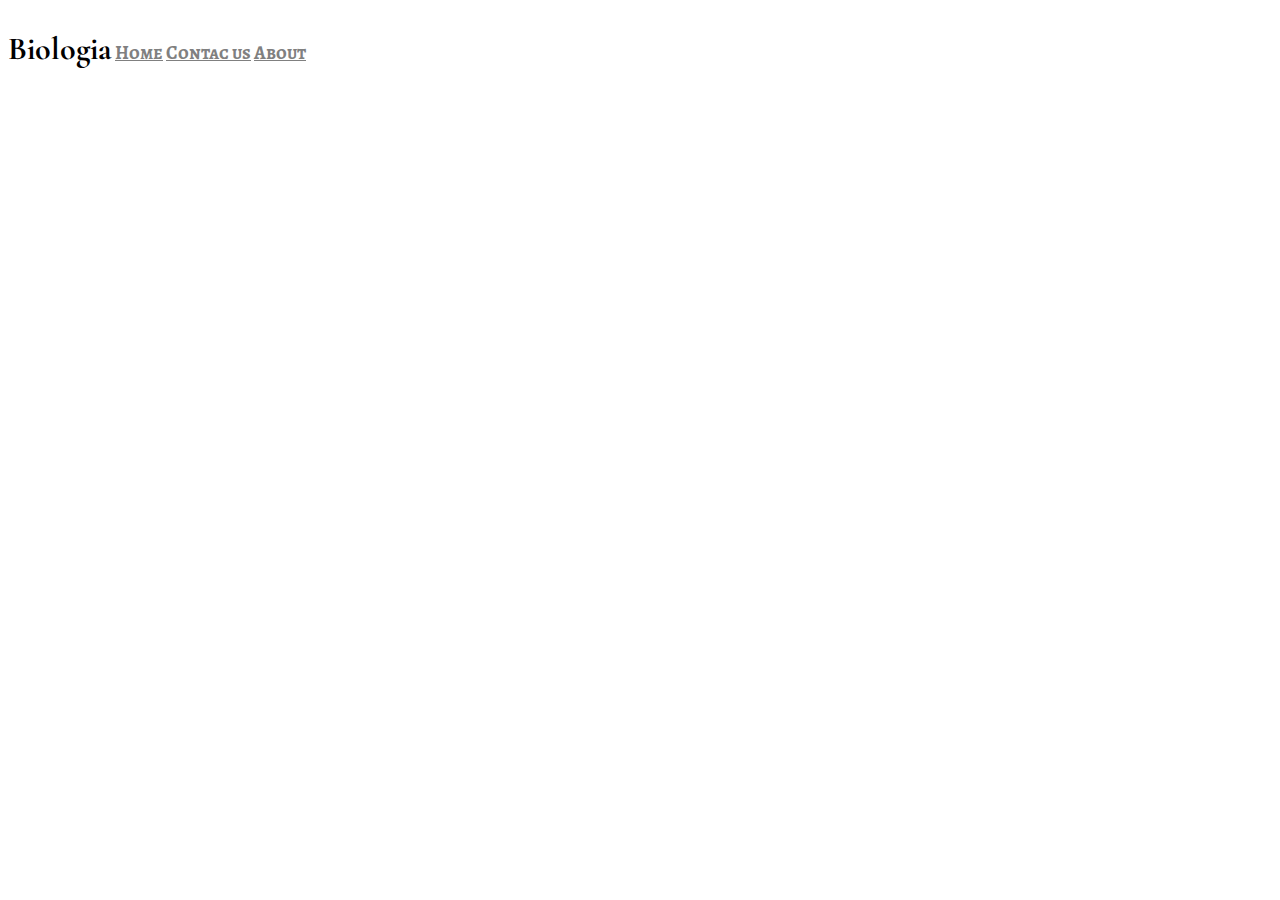
<file: SP3072118/index.html>
<!DOCTYPE html>
<html lang="en">
<head>
    <meta charset="UTF-8">
    <meta http-equiv="X-UA-Compatible" content="IE=edge">
    <meta name="viewport" content="width=device-width, initial-scale=1.0">
    <link rel="stylesheet" href="style.css">
    <style>
        @import url('https://fonts.googleapis.com/css2?family=Cormorant+Garamond:ital,wght@0,300;0,400;1,300&display=swap');
        @import url('https://fonts.googleapis.com/css2?family=Alegreya+SC:wght@500&family=Cormorant+Garamond:ital,wght@0,300;0,400;1,300&display=swap');
    </style>
    <title>Laminas de Biologia</title>
</head>
<body>
    <heaerd>
        <h1>Biologia</h1>
        <nav>
            <h3>
                <a href=""><u>Home</u></a>
                <a href=""><u>Contac us</u></a>
                <a href=""><u>About</u></a>
            </h3>
        </nav>
    </header>
</body>
</html>
</file>
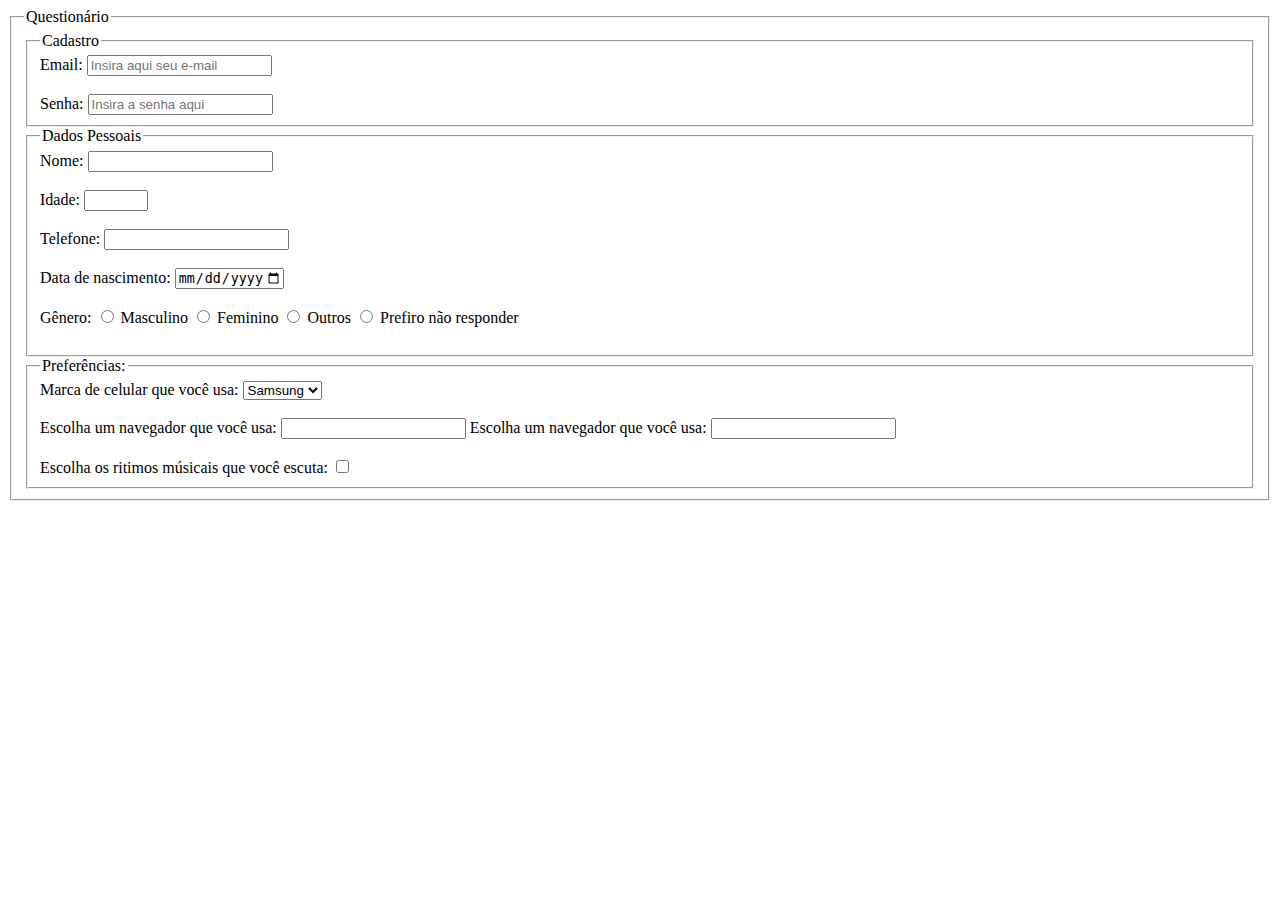
<file: oi.html>
<!DOCTYPE html>
<html lang="en">
<head>
    <meta charset="UTF-8">
    <meta http-equiv="X-UA-Compatible" content="IE=edge">
    <meta name="viewport" content="width=device-width, initial-scale=1.0">
    <title>Document</title>
</head>
<body>
    <form action="">
        <fieldset>
            <legend>Questionário</legend>
            <fieldset>
                <legend>Cadastro</legend>
                
                <label for="email">Email: </label>
                <input type="email" 
                        id="email" 
                        name="email" 
                        placeholder="Insira aqui seu e-mail"
                        required/>
                <br><br>
                <label for="senha">Senha: </label>
                <input type="password" 
                        id="senha" 
                        name="senha" 
                        placeholder="Insira a senha aqui" 
                        min="8" max="16"
                        required/>
            </fieldset>
            <fieldset>
                <legend>Dados Pessoais</legend>

                <label for="nome">Nome: </label>
                <input type="text" 
                        name="nome" 
                        id="nome"
                        required/>
                <br><br>
                <label for="idade">Idade: </label>
                <input type="number" 
                        name="idade" 
                        id="idade"
                        max="150"
                        min="5"
                        required/>
                <br><br>
                <label for="telefone">Telefone: </label>
                <input type="text" 
                        name="telefone" 
                        id="telefone"
                        min= 11 max="21"
                        required>
                <!--MAX 21 por conta dos caracteres () e - e os possíveis espaços e o código do país-->
                <br><br>
                <label for="nascimento"> Data de nascimento: </label>
                <input type="date" 
                        name="nascimento" 
                        id="nascimento"
                        min="1873-01-01"
                        max="2018-01-01"
                        required/>
                <br><br>
                <label for="genero">Gênero: </label>
                <input type="radio" name="genero" id="masculino" value="masculino">
                <label for="genero"> Masculino</label>
                <input type="radio" name="genero" id="feminino" value="feminino">
                <label for="feminino">Feminino</label>
                <input type="radio" name="genero" id="outros" value="Outros">
                <label for="outros"> Outros</label>
                <input type="radio" name="genero" id="pfn" value="Prefiro não responder">
                <label for="pfn">Prefiro não responder</label>
                <br><br>
            </fieldset>

            <fieldset>
                <legend>Preferências:</legend>
                <label for="marcas">Marca de celular que você usa:</label>
                <select name="marcas" id="marcas">
                    <option value="Samsung">Samsung</option>
                    <option value="LG">LG</option>
                    <option value="Positivo">Positivo</option>
                    <option value="Lenovo">Lenovo</option>
                    <option value="Apple">Apple</option>
                    <option value="Xaiomi">Xaiomi</option>
                    <option value="Motorola">Motorola</option>
                </select>
                <br><br>
                <label for="browser">Escolha um navegador que você usa: </label>
                <input type="text" name="browser" id="browser" list="browser">
                <datalist id="browser">
                    <option value="Google">
                    <option value="Mozila Firefox">
                    <option value="Thor">    
                </datalist>
                <label for="navegador">Escolha um navegador que você usa: </label>
                <input type="text" name="navegador" id="navegador">
                <br><br>
                <label for="musica">Escolha os ritimos músicais que você escuta: </label>
                <input type="checkbox" name="" id="">
            </fieldset>
        </fieldset>
    </form>
</body>
</html>
</file>
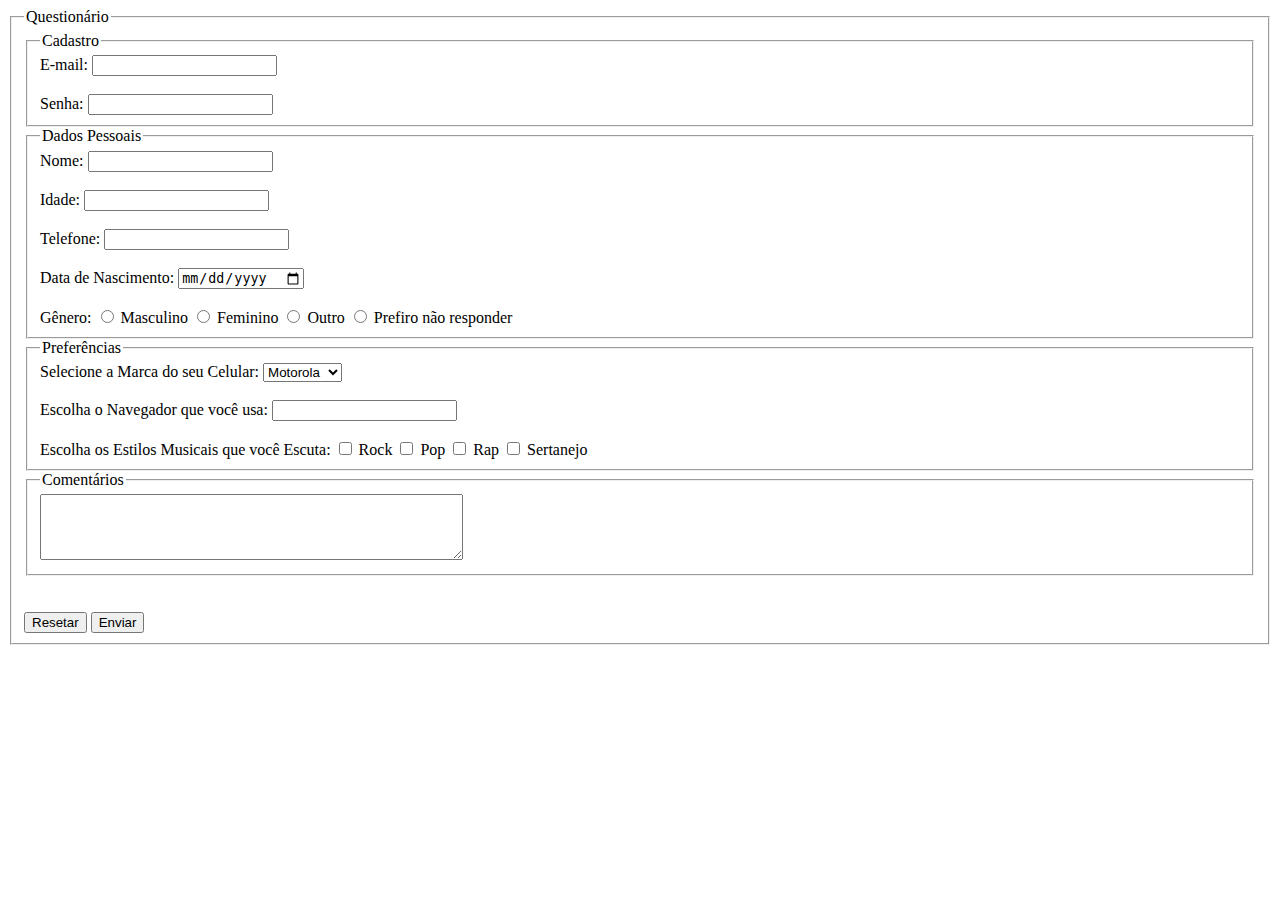
<file: Formulário/Formulario.html>
<!DOCTYPE html>
<html lang="pt-br">
<head>
    <meta charset="UTF-8">
    <meta http-equiv="X-UA-Compatible" content="IE=edge">
    <meta name="viewport" content="width=device-width, initial-scale=1.0">
    <title>Document</title>
</head>
<body>
    
    <form> 
        <fieldset> 
            <legend> Questionário </legend>

            <fieldset>
                <legend> Cadastro </legend>

                <label>E-mail: </label> 
                <input type="email" name="email" > 
                <br><br>

                <label>Senha: </label> 
                <input type="password" name="senha">
            </fieldset>
    
            <fieldset>
                <legend> Dados Pessoais </legend>

                <label>Nome: </label> 
                <input type="text"> 
                <br><br>

                <label>Idade:  </label> 
                <input type="number"> 
                <br><br>

                <label>Telefone:  </label>  
                <input type="text"> 
                <br><br>
                
                <label>Data de Nascimento: </label> 
                <input type="date"> 
                <br><br>

                <label for="genero">Gênero: </label> 

                <input type="radio" id="masculino" name="genero" value="masculino"> 
                <label for="masculino">Masculino</label>

                <input type="radio" id="feminino" name="genero" value="feminino">
                <label for="feminino">Feminino</label>

                <input type="radio" id="outro" name="genero" value="outro">
                <label for="outro">Outro</label>

                <input type="radio" id="nenhuma" name="genero" value="nenhuma">
                <label for="nenhuma">Prefiro não responder</label> 

            </fieldset>

            <fieldset>
            <legend> Preferências</legend>

                <label> Selecione a Marca do seu Celular: </label>

                <select name="celular" id="marca"> 
                    <option value="Motorola"> Motorola </option>
                    <option value="Xiaomi"> Xiaomi </option>
                    <option value="Apple"> Apple </option>
                    <option value="Samsung"> Samsung </option>
                </select>
                <br><br>
                
                <label>Escolha o Navegador que você usa: </label> 

            <input type="text" id="browser" name="browser" list="browsers"> <br> <br>
                <datalist> 
                    <option value="Chrome"></option> 
                    <option value="Edge"></option> 
                    <option value="Firefox"></option> 
                </datalist>

            <label>Escolha os Estilos Musicais que você Escuta: </label>
            
            <input type="checkbox"> Rock
            <input type="checkbox"> Pop
            <input type="checkbox"> Rap
            <input type="checkbox"> Sertanejo

        </fieldset>

            <fieldset>
                <legend> Comentários </legend>
                <textarea id="comentario" name="comentario" rows="4" cols="50" placeholder="Digite um comentário!">    </textarea>
            </fieldset>
            <br><br>

            <button type="reset"> Resetar </button>
            <button type="submit"> Enviar </button>

        </fieldset>
        
    </form>
</body>
</html>
</file>
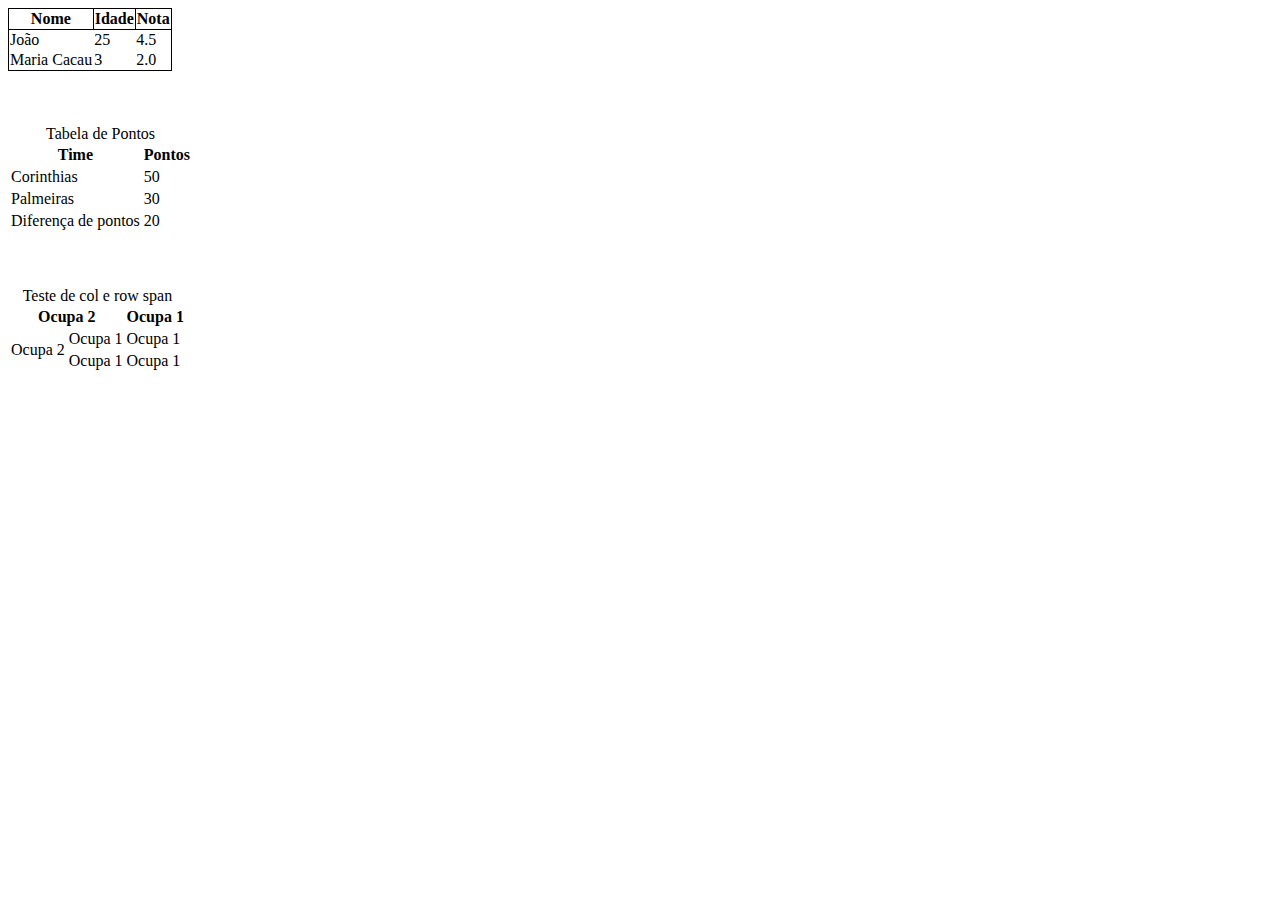
<file: Tabela/Resto_da_Aula.html>
<!DOCTYPE html>
<html lang="en">
<head>
    <meta charset="UTF-8">
    <meta http-equiv="X-UA-Compatible" content="IE=edge">
    <meta name="viewport" content="width=device-width, initial-scale=1.0">
    <title>Document</title>
</head>
<body>
    <table style="border: 1px solid black; border-collapse: collapse;">
        <tr>
            <th style="border: 1px solid black;">Nome</th>
            <th style=" border: 1px solid black;">Idade</th>
            <th style="border: 1px solid black;">Nota</th>
        </tr>
        <tr>
            <td>João</td>
            <td>25</td>
            <td>4.5</td>
        </tr>
        <tr>
            <td>Maria Cacau</td>
            <td>3</td>
            <td>2.0</td>
        </tr>
    </table>
    <br><br><br>
    <table>
        <caption>Tabela de Pontos</caption>
        <thead>
            <tr>
                <th>Time</th>
                <th>Pontos</th>
            </tr>
        </thead>
        <tbody>
            <tr>
                <td>
                    Corinthias
                </td>
                <td>
                    50
                </td>
            </tr>
            <tr>
                <td>Palmeiras</td>
                <td>30</td>
            </tr>
        </tbody>
        <tfoot>
            <tr>
                <td>Diferença de pontos</td>
                <td>20</td>
            </tr>
        </tfoot>
    </table>
    <table>
        <br><br><br>
        <caption>Teste de col e row span</caption>
        <tr>
            <th colspan="2"> Ocupa 2</th>
            <th>Ocupa 1</th>

        </tr>
        <tr>
            <td rowspan="2">Ocupa 2</td>
            <td style="text-align: center;">Ocupa 1</td>
            <td>Ocupa 1</td>
        </tr>
        <tr>
            <td style="text-align: center;">Ocupa 1</td>
            <td>Ocupa 1</td>
        </tr>
    </table>
</body>
</html>
</file>
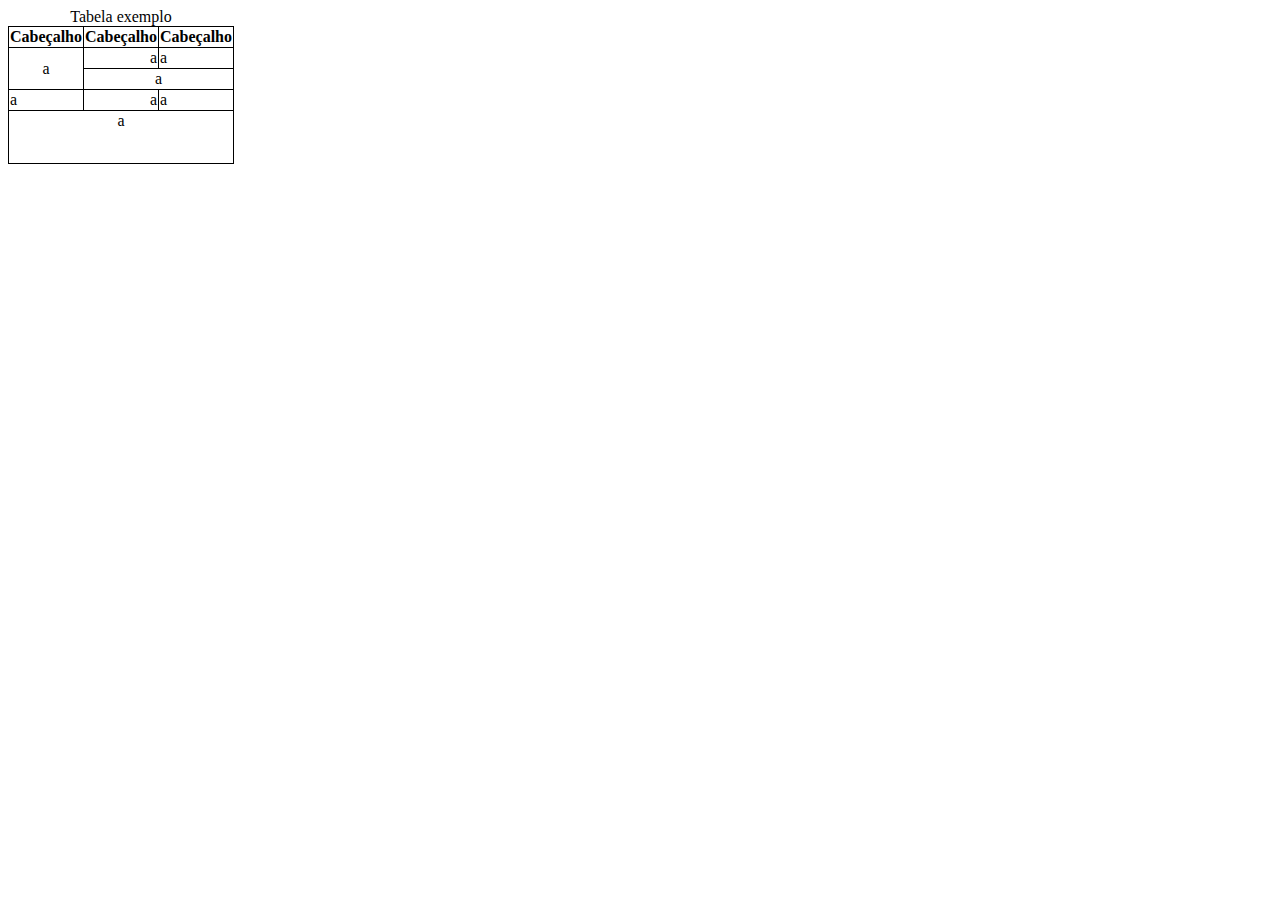
<file: Tabela/Tabela_Formatada.html>
<!DOCTYPE html>
<html lang="en">

<head>
    <meta charset="UTF-8">
    <meta http-equiv="X-UA-Compatible" content="IE=edge">
    <meta name="viewport" content="width=device-width, initial-scale=1.0">
    <title>Document</title>
    <link rel="shortcut icon" href="icone-linkedin-ronde-originale.png" type="image/x-icon">
</head>

<body>
    <table style="border: 1px solid black; border-collapse: collapse;">
        <caption>Tabela exemplo</caption>
        <tr>
            <th style="border: 1px solid black; ">Cabeçalho</th>
            <th style="border: 1px solid black;">Cabeçalho
                <th style="border: 1px solid black;">Cabeçalho</th>
        </tr>
        <tr>
            <td rowspan="2" style="text-align: center; vertical-align: middle; border: 1px solid black;">a</td>
            <td style="text-align: right;border: 1px solid black;">a</td>
            <td style="text-align: left;border: 1px solid black;">a</td>
        </tr>
        <tr>
            <td colspan="2" style="text-align: center; border: 1px solid black;">a</td>
        </tr>
        <tr>
            <td style="text-align: left; border: 1px solid black;">a</td>
            <td style="text-align: right; border: 1px solid black;">a</td>
            <td style="text-align: left; border: 1px solid black;">a</td>
        </tr>
        <tr>
            <td colspan="3" style="text-align: center; vertical-align: top; border: 1px solid black; height: 50px;">a</td>
        </tr>

    </table>
</body>

</html>
</file>
<file: SP3072118/style.css>
header{
    position: absolute;

    background-color: whitesmoke;
    box-shadow: 3px;
    
}

h1{
    display: inline-block;
    font-family: 'Cormorant Garamond', serif;
}

h3{
    font-family: 'Alegreya SC', serif;
}

a{
    color: gray;
}

nav{
    display: inline-block;
    position: relative;
    text-align: right;
}
</file>
